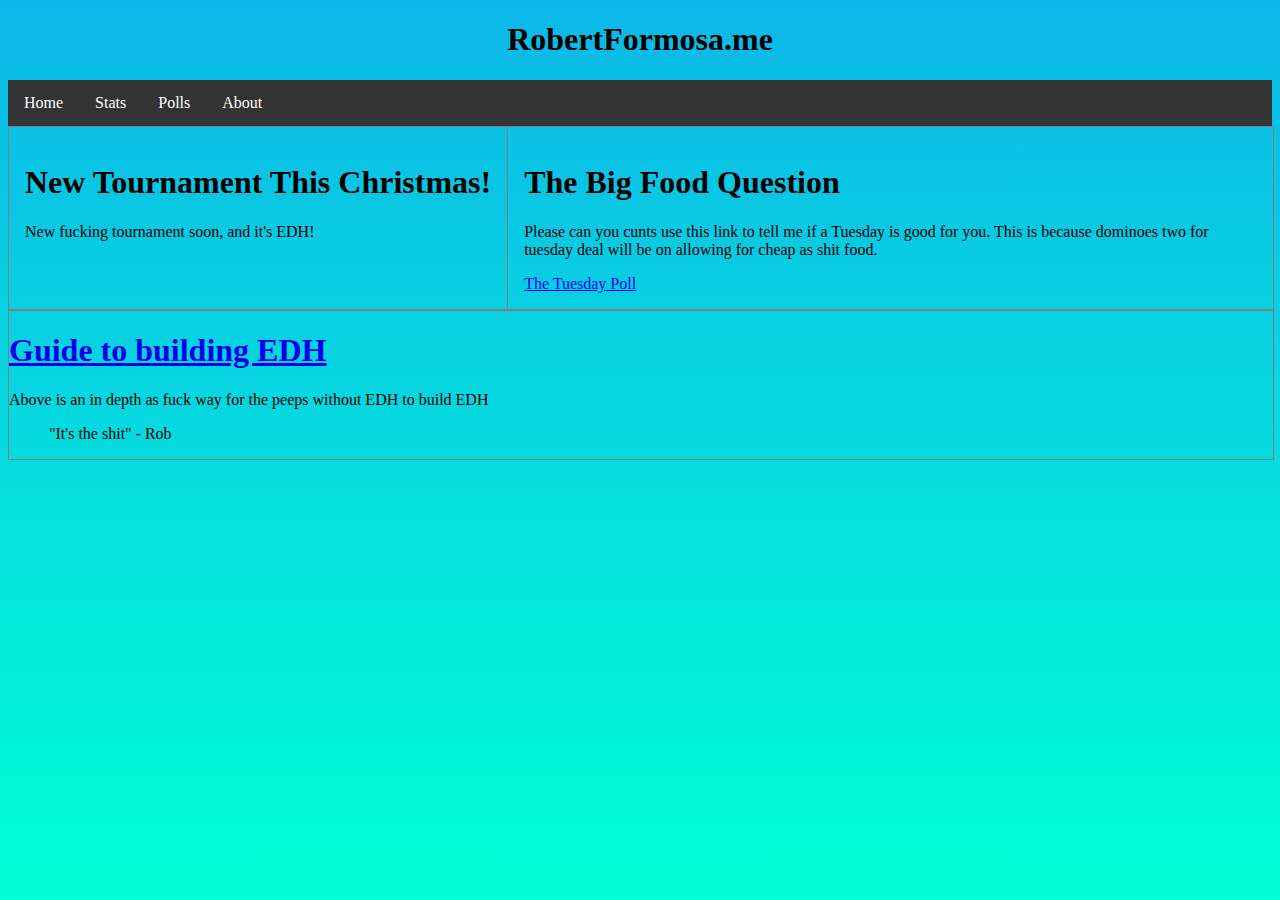
<file: index.html>
<!DOCTYPE html>
<html>
  <head>
    <meta charset="utf-8">
    <title>Home</title>
    <link rel="stylesheet" type="text/css" href="main.css">
  </head>
  <body>
    <center><h1>RobertFormosa.me</h1></center>
    <ul>
      <li><a href="index.html">Home</a></li>
      <li><a href="stats.html">Stats</a></li>
      <li><a href="poll.html">Polls</a></li>
      <li><a href="about.html">About</a></li>
    </ul>
    <div class="container">
      <div id="article1">
       <h1>New Tournament This Christmas!</h1>
       <p>New fucking tournament soon, and it's EDH!</p>
      </div>
      <article>
        <h1>The Big Food Question</h1>
        <p>Please can you cunts use this link to tell me if a Tuesday is good for you. This is because dominoes two for tuesday deal will be on allowing for cheap as shit food.</p>
        <a href="poll.html">The Tuesday Poll</a>
      </article>
    </div>
    <div class="container">
      <h1><a href="http://www.mtgsalvation.com/forums/the-game/commander-edh/202751-big-guide-to-building-your-edh-commander-deck">Guide to building EDH</a></h1>
      <p>Above is an in depth as fuck way for the peeps without EDH to build EDH</p>
      <blockquote>"It's the shit" - Rob</blockquote>
    </div>


  </body>
</html>
</file>
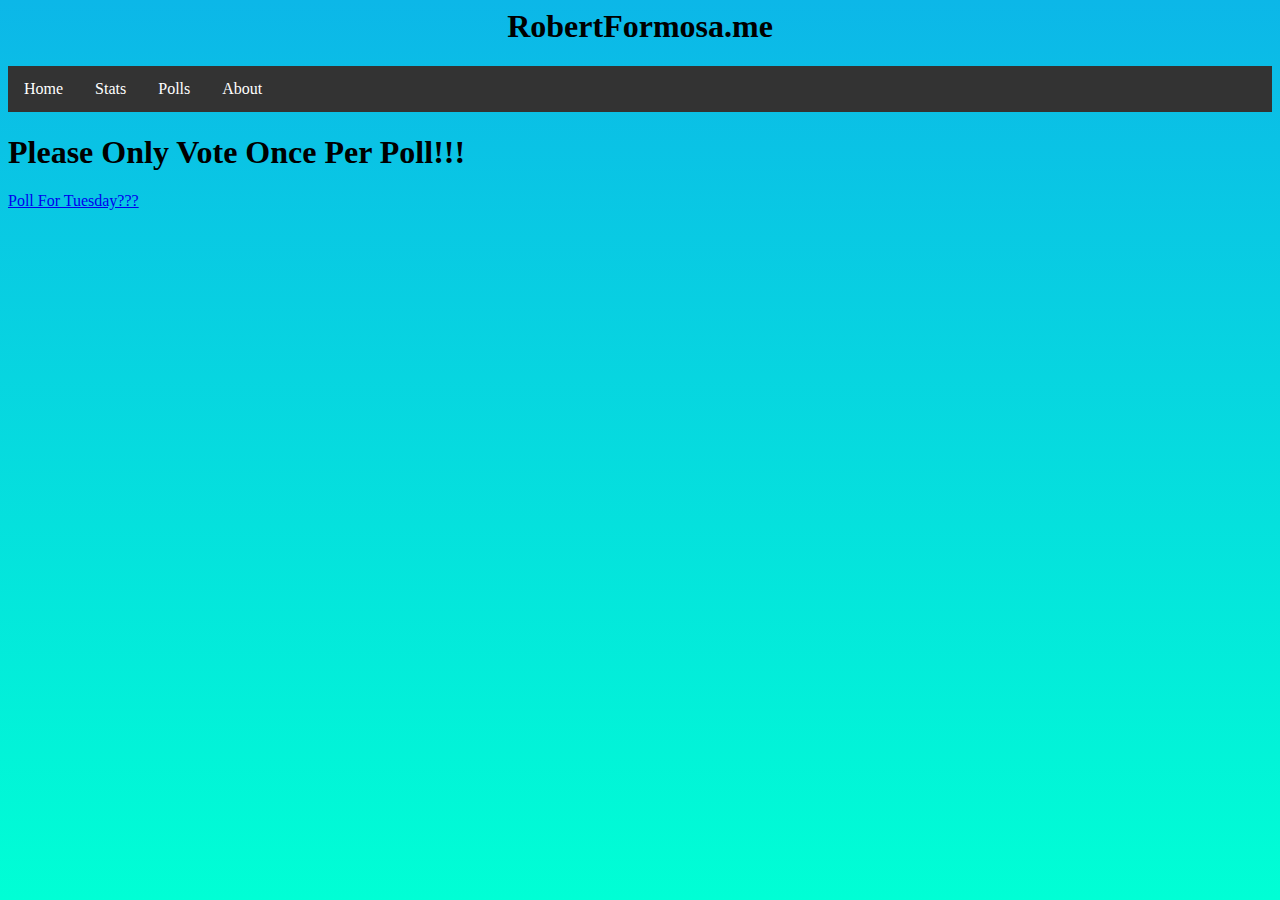
<file: poll.html>
<head>
  <meta charset="utf-8">
  <title>Polls</title>
  <link rel="stylesheet" type="text/css" href="main.css">
</head>
<body>
  <center><h1>RobertFormosa.me</h1></center>
  <ul>
    <li><a href="index.html">Home</a></li>
    <li><a href="stats.html">Stats</a></li>
    <li><a href="poll.html">Polls</a></li>
    <li><a href="about.html">About</a></li>
  </ul>
  <h1>Please Only Vote Once Per Poll!!!</h1>
  <a href="index.html">
    Poll For Tuesday???
  </a>

</body>
</file>
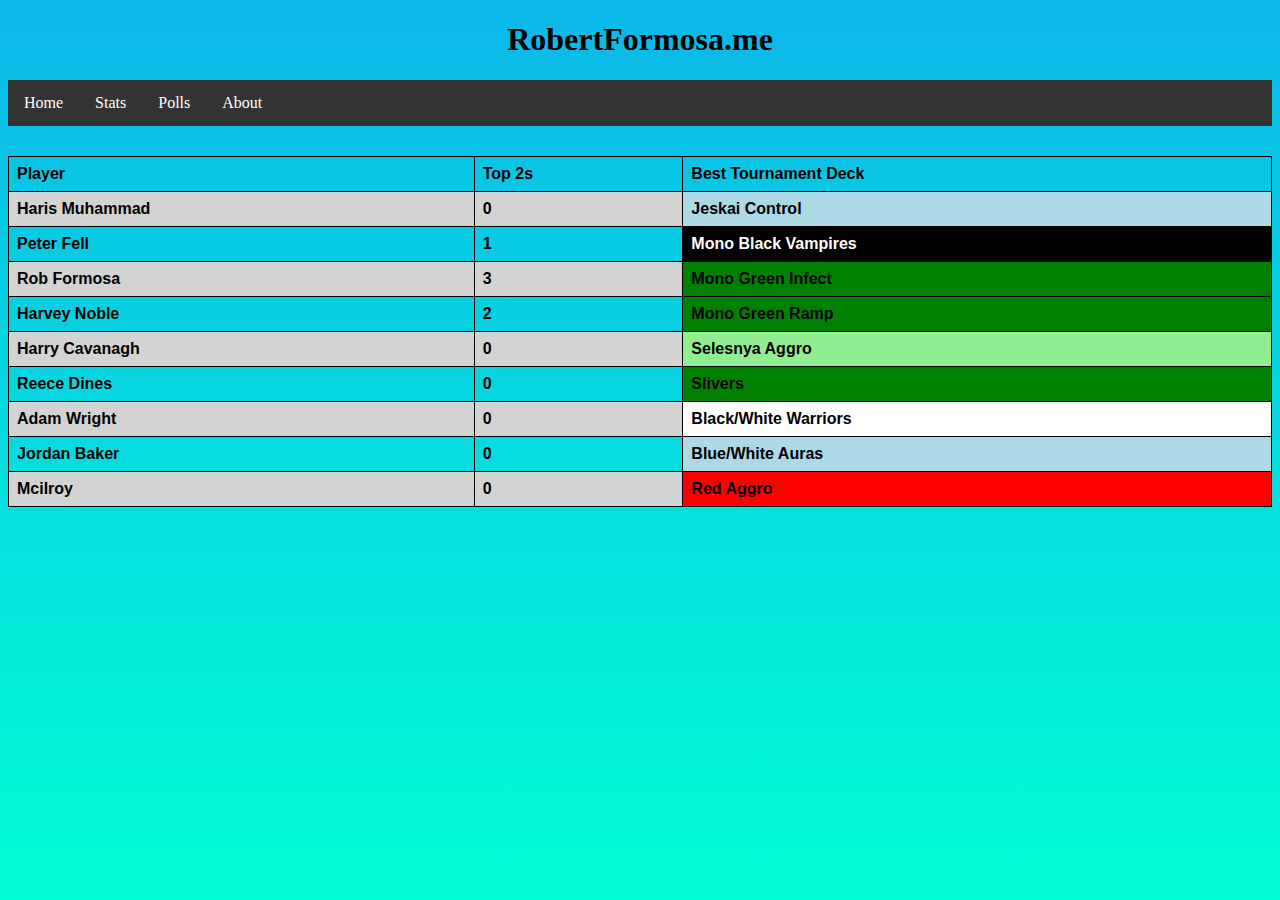
<file: stats.html>
<!DOCTYPE html>
<html>
  <head>
    <meta charset="utf-8">
    <title>Tournament Stats</title>
    <link rel="stylesheet" type="text/css" href="main.css">
  </head>
  <body>
    <center><h1>RobertFormosa.me</h1></center>
    <ul>
      <li><a href="index.html">Home</a></li>
      <li><a href="stats.html">Stats</a></li>
      <li><a href="poll.html">Polls</a></li>
      <li><a href="about.html">About</a></li>
    </ul>

    <table>
  <tr>
    <th>Player</th>
    <th>Top 2s</th>
    <th>Best Tournament Deck</th>
  </tr>
  <tr>
    <td>Haris Muhammad</td>
    <td>0</td>
    <td id="blue">Jeskai Control</td>
  </tr>
  <tr>
    <td>Peter Fell</td>
    <td>1</td>
    <td id ="black" >Mono Black Vampires</td>
  </tr>
  <tr>
    <td>Rob Formosa</td>
    <td>3</td>
    <td id="green">Mono Green Infect</td>
  </tr>
  <tr>
    <td>Harvey Noble</td>
    <td>2</td>
    <td id="green">Mono Green Ramp</td>
  </tr>
  <tr>
    <td>Harry Cavanagh</td>
    <td>0</td>
    <td id="lightG">Selesnya Aggro</td>
  </tr>
  <tr>
    <td>Reece Dines</td>
    <td>0</td>
    <td id="green">Slivers</td>
  </tr>
  <tr>
    <td>Adam Wright</td>
    <td>0</td>
    <td id="white">Black/White Warriors</td>
  </tr>
  <tr>
    <td>Jordan Baker</td>
    <td>0</td>
    <td id="blue">Blue/White Auras</td>
  </tr>
  <tr>
    <td>Mcilroy</td>
    <td>0</td>
    <td id="red">Red Aggro</td>
  </tr>

</table>

  </body>
</html>
</file>
<file: main.css>
html {
    background: blue;
    background: -webkit-linear-gradient(#0CB7E8,#00FFD5);
    height: 100vh;
}

ul {
    list-style-type: none;
    margin: 0;
    padding: 0;
    overflow: hidden;
    background-color: #333;
}

li {
    float: left;
}

li a {
    display: block;
    color: white;
    text-align: center;
    padding: 14px 16px;
    text-decoration: none;
}

article {
    margin-left: 170px;
    border-left: 1px solid gray;
    padding: 1em;
    overflow: hidden;
}

#article1{
    float: left;
    max-height: 200px ;
    margin: 10;
    padding: 1em;
}

div.container {
    width: 100%;
    border: 1px solid gray;

}

table {
    margin-top: 30px;
    font-family: arial, sans-serif;
    border-collapse: collapse;
    width: 100%;
    font-weight: bold;
}

td, th {
    border: 1px solid black;
    text-align: left;
    padding: 8px;
}

tr:nth-child(even) {
    background-color: lightgray;
}

#red{
    background-color: red;
}
#blue{
    background-color: lightblue;
}
#green{
    background-color: green;
}
#black
{
    background-color: black;
    color: white;
}
#white
{
    background-color: white;
}
#lightG
{
    background-color: lightgreen;
}
</file>
